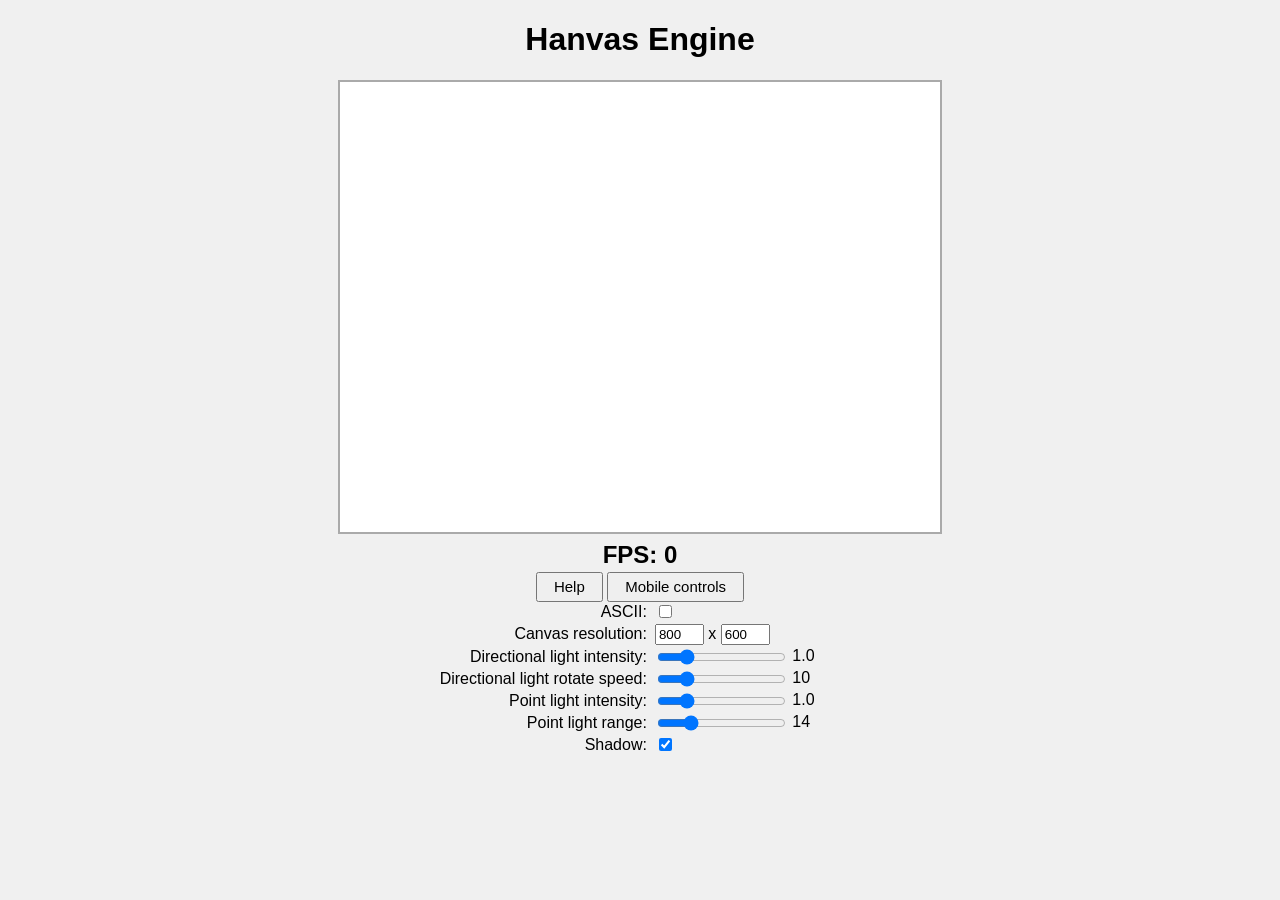
<file: index.html>
<!DOCTYPE html>
<html lang="en">

<head>
    <meta charset="UTF-8" />
    <link rel="stylesheet" href="./index.css">
    <meta name="viewport" content="width=device-width, initial-scale=1" />
    <title>Hanvas Engine</title>
</head>

<body>
    <h1>Hanvas Engine</h1>
    <div id="render">
        <canvas id="gameCanvas" width="600" height="450" style="border: 2px solid #aaa; background: #fff"></canvas>
        <p id="asciiParagraph"
            style="display:none; font-size: 2px; font-family: 'Courier New', Courier, monospace;letter-spacing: 1px; line-height: 2px; white-space: pre;">
        </p>
    </div>
    <div>
        <button id="mouseLookButton" style="display:none">Press here to look around (ASCII)</button>
    </div>
    <h2 id="fps">FPS: 0</h2>
    <div>
        <button id="helpButton"
            style="font-family: inherit;font-size: 15px;height: 30px;padding: 0 16px;margin-top: 0px">Help</button>
        <button id="mobileControlsButton"
            style="font-family: inherit;font-size: 15px;height: 30px;padding: 0 16px;margin-top: 0px">Mobile
            controls</button>
        <div id="mobileControls" style="display: none">
            <div class="row">
                <div>
                    <b>Move</b><br />
                    <div class="move-controls">
                        <button data-key=" ">Up</button>
                        <button data-key="w">W</button>
                        <button data-key="Shift">Down</button>

                        <button data-key="a">A</button>
                        <button data-key="s">S</button>
                        <button data-key="d">D</button>
                    </div>
                </div>

                <div>
                    <b>Look</b><br />
                    <div class="look-controls">
                        <span></span>
                        <button data-look="0,-1">&uarr;</button>
                        <span></span>

                        <button data-look="-1,0">&larr;</button>
                        <button data-look="0,1">&darr;</button>
                        <button data-look="1,0">&rarr;</button>
                    </div>
                </div>
            </div>
        </div>
    </div>
    <div id="controls">
        <div class="controlRow">
            <label class="controlLabel" for="useASCII">ASCII:</label>
            <span><input type="checkbox" id="useASCII" /></span>
        </div>
        <div class="controlRow" id="canvasResRow">
            <label class="controlLabel" for="canvasResWidth">Canvas resolution:</label>
            <span>
                <input id="canvasResWidth" value="600" size="4" />
                x
                <input id="canvasResHeight" value="450" size="4" />
            </span>
        </div>
        <div class="controlRow" id="asciiResRow" style="display: none">
            <label class="controlLabel" for="asciiResWidth">ASCII resolution:</label>
            <span>
                <input id="asciiResWidth" value="260" size="4" />
                x
                <input id="asciiResHeight" value="195" size="4" />
            </span>
        </div>
        <div class="controlRow">
            <label class="controlLabel" for="dirIntensity">Directional light intensity:</label>
            <span>
                <input type="range" id="dirIntensity" min="0" max="5" step="0.1" value="1" />
                <span id="dirIntensityText" class="slider-value">1.0</span>
            </span>
        </div>
        <div class="controlRow">
            <label class="controlLabel" for="dirRotateSpeed">Directional light rotate speed:</label>
            <span>
                <input type="range" id="dirRotateSpeed" min="0" max="50" step="0.1" value="10" />
                <span id="dirRotateSpeedText" class="slider-value">10</span>
            </span>
        </div>
        <div class="controlRow">
            <label class="controlLabel" for="pointIntensity">Point light intensity:</label>
            <span>
                <input type="range" id="pointIntensity" min="0" max="5" step="0.1" value="1" />
                <span id="pointIntensityText" class="slider-value">1.0</span>
            </span>
        </div>
        <div class="controlRow">
            <label class="controlLabel" for="pointRange">Point light range:</label>
            <span>
                <input type="range" id="pointRange" min="0" max="60" step="1" value="14" />
                <span id="pointRangeText" class="slider-value">14</span>
            </span>
        </div>
        <div class="controlRow">
            <label class="controlLabel" for="useShadow">Shadow:</label>
            <span><input type="checkbox" id="useShadow" checked="checked" /></span>
        </div>
    </div>

    <div id="helpPopup" style="display: none">
        <div class="helpPopupBar">
            <button id="helpCloseButton"
                style="font-family: inherit; font-size: 15px; height: 30px; padding: 0 16px">Close</button>
        </div>
        PC controls:
        <ul>
            <li>W, A, S, D to move</li>
            <li>Space, shift to fly up and down</li>
            <li>Mouse to look around</li>
        </ul>
        Touch controls:
        <ul>
            <li>Mobile controls to move and look around</li>
        </ul>
    </div>

    <script src="index.js" type="module"></script>
</body>

</html>
</file>
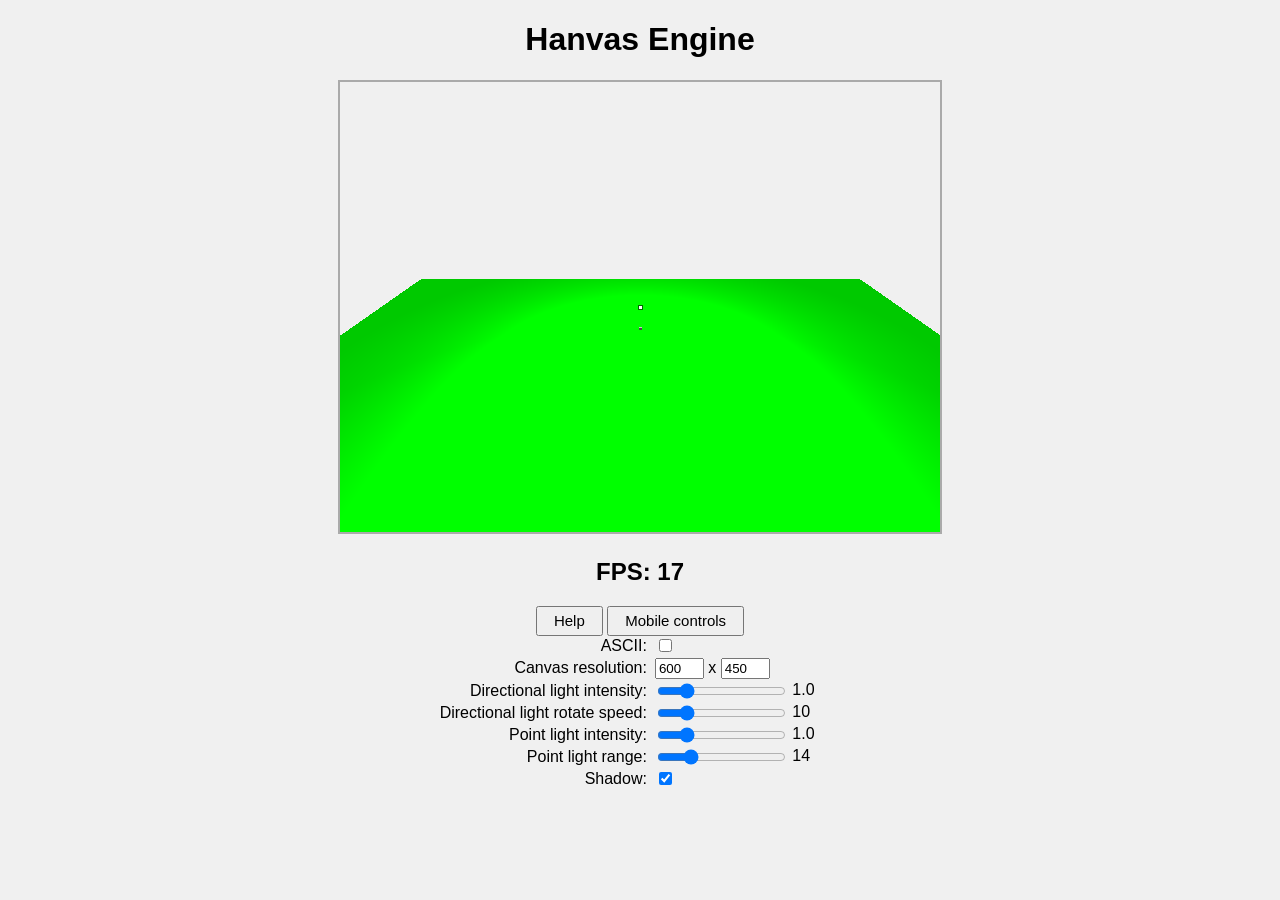
<file: OneFile.html>
<!DOCTYPE html>
<html lang="en">

<head>
	<meta charset="UTF-8" />
	<style>
		body {
			text-align: center;
			background: #f0f0f0;
			font-family: 'Bahnschrift', 'Arial Sans-Serif', sans-serif;
		}

		#gameCanvas {
			max-width: 100%;
			height: auto;
		}

		.slider-value {
			display: inline-block;
			min-width: 3em;
			text-align: left;
			font-variant-numeric: tabular-nums;
		}

		input[type="range"] {
			vertical-align: middle;
		}

		#controls {
			display: grid;
			grid-template-columns: max-content max-content;
			justify-content: center;
			justify-items: start;
			align-items: center;
			column-gap: 8px;
			row-gap: 2px;
		}

		#controls .controlRow {
			display: contents;
		}

		#controls .controlLabel {
			justify-self: end;
		}

		#helpPopup {
			position: fixed;
			top: 80px;
			left: 50%;
			transform: translate(-50%, 0);
			box-sizing: border-box;
			width: min(400px, calc(100vw - 24px));
			max-height: calc(100vh - 96px);
			max-height: calc(100dvh - 96px);
			overflow-y: auto;
			text-align: left;
			background: #fff;
			border: 1px solid #aaa;
			padding: 10px;
		}

		#helpPopup .helpPopupBar {
			position: sticky;
			top: -10px;
			margin: -10px -10px 0;
			padding: 10px 10px 4px;
			text-align: right;
			background: #fff;
		}

		@media (max-width: 480px),
		(max-height: 600px) {
			#helpPopup {
				top: 12px;
				max-height: calc(100vh - 24px);
				max-height: calc(100dvh - 24px);
			}
		}

		@media (max-width: 480px) {
			#controls {
				grid-template-columns: max-content;
				justify-items: center;
				row-gap: 0;
			}

			#controls .controlLabel {
				justify-self: center;
				margin-top: 4px;
			}
		}

		#mobileControls .row {
			display: flex;
			flex-wrap: wrap;
			justify-content: center;
			gap: 10px;
		}

		#mobileControls>div {
			margin-bottom: 8px;
		}

		#mobileControls .move-controls {
			display: grid;
			grid-template-columns: repeat(3, auto);
			gap: 2px;
		}

		#mobileControls .look-controls {
			display: grid;
			grid-template-columns: repeat(3, auto);
			gap: 2px;
		}

		#mobileControls button {
			width: 40px;
			height: 40px;
			margin: 0px;
			padding: 0px;
			font-family: inherit;
			font-size: 12px;
			touch-action: none;
			-webkit-user-select: none;
			user-select: none;
		}
	</style>
	<meta name="viewport" content="width=device-width, initial-scale=1" />
	<title>Hanvas Engine</title>
</head>

<body>
	<h1>Hanvas Engine</h1>
	<div id="render">
		<canvas id="gameCanvas" width="600" height="450" style="border: 2px solid #aaa; background: #fff"></canvas>
		<p id="asciiParagraph"
			style="display:none; font-size: 2px; font-family: 'Courier New', Courier, monospace;letter-spacing: 1px; line-height: 2px; white-space: pre;">
		</p>
	</div>
	<div>
		<button id="mouseLookButton" style="display:none">Press here to look around (ASCII)</button>
	</div>
	<h2 id="fps">FPS: 0</h2>
	<div>
		<button id="helpButton"
			style="font-family: inherit;font-size: 15px;height: 30px;padding: 0 16px;margin-top: 0px">Help</button>
		<button id="mobileControlsButton"
			style="font-family: inherit;font-size: 15px;height: 30px;padding: 0 16px;margin-top: 0px">Mobile
			controls</button>
		<div id="mobileControls" style="display: none">
			<div class="row">
				<div>
					<b>Move</b><br />
					<div class="move-controls">
						<button data-key=" ">Up</button>
						<button data-key="w">W</button>
						<button data-key="Shift">Down</button>

						<button data-key="a">A</button>
						<button data-key="s">S</button>
						<button data-key="d">D</button>
					</div>
				</div>

				<div>
					<b>Look</b><br />
					<div class="look-controls">
						<span></span>
						<button data-look="0,-1">&uarr;</button>
						<span></span>

						<button data-look="-1,0">&larr;</button>
						<button data-look="0,1">&darr;</button>
						<button data-look="1,0">&rarr;</button>
					</div>
				</div>
			</div>
		</div>
	</div>
	<div id="controls">
		<div class="controlRow">
			<label class="controlLabel" for="useASCII">ASCII:</label>
			<span><input type="checkbox" id="useASCII" /></span>
		</div>
		<div class="controlRow" id="canvasResRow">
			<label class="controlLabel" for="canvasResWidth">Canvas resolution:</label>
			<span>
				<input id="canvasResWidth" value="600" size="4" />
				x
				<input id="canvasResHeight" value="450" size="4" />
			</span>
		</div>
		<div class="controlRow" id="asciiResRow" style="display: none">
			<label class="controlLabel" for="asciiResWidth">ASCII resolution:</label>
			<span>
				<input id="asciiResWidth" value="260" size="4" />
				x
				<input id="asciiResHeight" value="195" size="4" />
			</span>
		</div>
		<div class="controlRow">
			<label class="controlLabel" for="dirIntensity">Directional light intensity:</label>
			<span>
				<input type="range" id="dirIntensity" min="0" max="5" step="0.1" value="1" />
				<span id="dirIntensityText" class="slider-value">1.0</span>
			</span>
		</div>
		<div class="controlRow">
			<label class="controlLabel" for="dirRotateSpeed">Directional light rotate speed:</label>
			<span>
				<input type="range" id="dirRotateSpeed" min="0" max="50" step="0.1" value="10" />
				<span id="dirRotateSpeedText" class="slider-value">10</span>
			</span>
		</div>
		<div class="controlRow">
			<label class="controlLabel" for="pointIntensity">Point light intensity:</label>
			<span>
				<input type="range" id="pointIntensity" min="0" max="5" step="0.1" value="1" />
				<span id="pointIntensityText" class="slider-value">1.0</span>
			</span>
		</div>
		<div class="controlRow">
			<label class="controlLabel" for="pointRange">Point light range:</label>
			<span>
				<input type="range" id="pointRange" min="0" max="60" step="1" value="14" />
				<span id="pointRangeText" class="slider-value">14</span>
			</span>
		</div>
		<div class="controlRow">
			<label class="controlLabel" for="useShadow">Shadow:</label>
			<span><input type="checkbox" id="useShadow" checked="checked" /></span>
		</div>
	</div>

	<div id="helpPopup" style="display: none">
		<div class="helpPopupBar">
			<button id="helpCloseButton"
				style="font-family: inherit; font-size: 15px; height: 30px; padding: 0 16px">Close</button>
		</div>
		PC controls:
		<ul>
			<li>W, A, S, D to move</li>
			<li>Space, shift to fly up and down</li>
			<li>Mouse to look around</li>
		</ul>
		Touch controls:
		<ul>
			<li>Mobile controls to move and look around</li>
		</ul>
	</div>

	<script>
		// ===== math.js =====
		class MathExtend {
			static edgeFunction(v0, v1, p) {
				return (v0.y - v1.y) * (p.x - v0.x) + (v1.x - v0.x) * (p.y - v0.y);
			}

			static hypotSquare(ax, ay, az, bx, by, bz) {
				const dx = ax - bx;
				const dy = ay - by;
				const dz = az - bz;
				return dx * dx + dy * dy + dz * dz;
			}
		}

		class Vector2 {
			constructor(u = 0, v = 0, w = 1) {
				this.u = u;
				this.v = v;
				this.w = w;
			}
			clone() {
				return new Vector2(this.u, this.v, this.w);
			}
			static div(vec, value) {
				return new Vector2(vec.u / value, vec.v / value, vec.w / value);
			}
			static lerp(vec1, vec2, t) {
				return new Vector2(vec1.u + (vec2.u - vec1.u) * t, vec1.v + (vec2.v - vec1.v) * t, vec1.w + (vec2.w - vec1.w) * t);
			}
		}

		class Vector3 {
			constructor(x = 0, y = 0, z = 0, w = 1) {
				this.x = x;
				this.y = y;
				this.z = z;
				this.w = w;
			}

			static zero;
			static one;
			static left;
			static right;
			static up;
			static down;
			static forward;
			static back;

			clone() {
				return new Vector3(this.x, this.y, this.z, this.w);
			}

			equal(vec) {
				return this.x == vec.x && this.y == vec.y && this.z == vec.z;
			}

			static add(vec1, vec2) {
				return new Vector3(vec1.x + vec2.x, vec1.y + vec2.y, vec1.z + vec2.z);
			}
			static sub(vec1, vec2) {
				return new Vector3(vec1.x - vec2.x, vec1.y - vec2.y, vec1.z - vec2.z);
			}
			static mul(vec, value) {
				return new Vector3(vec.x * value, vec.y * value, vec.z * value);
			}
			static div(vec, value) {
				return new Vector3(vec.x / value, vec.y / value, vec.z / value);
			}
			static scale(vec1, vec2) {
				return new Vector3(vec1.x * vec2.x, vec1.y * vec2.y, vec1.z * vec2.z);
			}
			static dot(v1, v2) {
				return v1.x * v2.x + v1.y * v2.y + v1.z * v2.z;
			}
			static cross(v1, v2) {
				let v = new Vector3(v1.y * v2.z - v1.z * v2.y, v1.z * v2.x - v1.x * v2.z, v1.x * v2.y - v1.y * v2.x);
				return v;
			}
			static lerp(v1, v2, t) {
				return new Vector3(v1.x + (v2.x - v1.x) * t, v1.y + (v2.y - v1.y) * t, v1.z + (v2.z - v1.z) * t, v1.w + (v2.w - v1.w) * t);
			}
			magnitude() {
				return Math.hypot(this.x, this.y, this.z);
			}
			normalize() {
				let length = this.magnitude();
				if (length === 0) return this;
				this.x /= length;
				this.y /= length;
				this.z /= length;
				return this;
			}

			mulMat4x4(m) {
				let x = this.x;
				let y = this.y;
				let z = this.z;
				let w = this.w;
				this.x = m.m[0][0] * x + m.m[0][1] * y + m.m[0][2] * z + m.m[0][3] * w;
				this.y = m.m[1][0] * x + m.m[1][1] * y + m.m[1][2] * z + m.m[1][3] * w;
				this.z = m.m[2][0] * x + m.m[2][1] * y + m.m[2][2] * z + m.m[2][3] * w;
				this.w = m.m[3][0] * x + m.m[3][1] * y + m.m[3][2] * z + m.m[3][3] * w;
			}

			projectVectorToPlane(planeNormal) {
				let dot = Vector3.dot(this, planeNormal);
				return Vector3.sub(this, Vector3.mul(planeNormal, dot));
			}

			static getAxisAndRadianBetween(vec1, vec2) {
				let dot = Vector3.dot(vec1, vec2);
				let almostOne = 0.9999;
				if (dot >= almostOne) return [Vector3.up, 0];
				if (dot <= -almostOne) return [Vector3.up, Math.PI];

				let axis = Vector3.cross(vec1, vec2);
				axis.normalize();

				let angle = -Math.acos(dot);

				return [axis, angle];
			}

			static getRadianBetweenWithAxis(vec1, vec2, axis) {
				let projectedV1 = vec1.projectVectorToPlane(axis);
				let projectedV2 = vec2.projectVectorToPlane(axis);
				projectedV1.normalize();
				projectedV2.normalize();

				let dot = Vector3.dot(projectedV1, projectedV2);
				dot = Math.min(Math.max(dot, -1), 1);
				let angle = Math.acos(dot);

				let cross = Vector3.cross(projectedV1, projectedV2);
				return Vector3.dot(cross, axis) > 0 ? -angle : angle;
			}
		}

		Vector3.zero = new Vector3(0, 0, 0);
		Vector3.one = new Vector3(1, 1, 1);
		Vector3.left = new Vector3(-1, 0, 0);
		Vector3.right = new Vector3(1, 0, 0);
		Vector3.up = new Vector3(0, 1, 0);
		Vector3.down = new Vector3(0, -1, 0);
		Vector3.forward = new Vector3(0, 0, 1);
		Vector3.back = new Vector3(0, 0, -1);

		class Mat4x4 {
			constructor() {
				this.m = [
					[0, 0, 0, 0],
					[0, 0, 0, 0],
					[0, 0, 0, 0],
					[0, 0, 0, 0],
				];
			}

			static Projection(fov, h, w, zNear, zFar) {
				let fovMultiplier = 1.0 / Math.tan(((fov * 0.5) / 180.0) * Math.PI);
				let matrix = new Mat4x4();
				matrix.m[0][0] = (h / w) * fovMultiplier;
				matrix.m[1][1] = fovMultiplier;
				matrix.m[2][2] = zFar / (zFar - zNear);
				matrix.m[2][3] = (-zNear * zFar) / (zFar - zNear);
				matrix.m[3][2] = 1.0;
				return matrix;
			}

			static Orthographic(size, zNear, zFar) {
				let matrix = new Mat4x4();
				matrix.m[0][0] = 2.0 / size;
				matrix.m[1][1] = 2.0 / size;
				matrix.m[2][2] = 1.0 / (zFar - zNear);
				matrix.m[2][3] = -zNear / (zFar - zNear);
				matrix.m[3][3] = 1.0;
				return matrix;
			}

			static View(r, u, f, t) {
				let matrix = new Mat4x4();
				matrix.m[0][0] = r.x;
				matrix.m[0][1] = r.y;
				matrix.m[0][2] = r.z;
				matrix.m[1][0] = u.x;
				matrix.m[1][1] = u.y;
				matrix.m[1][2] = u.z;
				matrix.m[2][0] = f.x;
				matrix.m[2][1] = f.y;
				matrix.m[2][2] = f.z;
				matrix.m[0][3] = -Vector3.dot(r, t);
				matrix.m[1][3] = -Vector3.dot(u, t);
				matrix.m[2][3] = -Vector3.dot(f, t);
				matrix.m[3][3] = 1;
				return matrix;
			}
			static ViewFromPosRot(pos, rotation) {
				let forward = rotation.rotateVector(Vector3.forward);
				let right = rotation.rotateVector(Vector3.right);
				let up = rotation.rotateVector(Vector3.up);
				return Mat4x4.View(right, up, forward, pos);
			}

			static Translation(x, y, z) {
				let matrix = new Mat4x4();
				matrix.m[0][0] = 1;
				matrix.m[1][1] = 1;
				matrix.m[2][2] = 1;
				matrix.m[3][3] = 1;
				matrix.m[0][3] = x;
				matrix.m[1][3] = y;
				matrix.m[2][3] = z;
				return matrix;
			}

			static Scale(x, y, z) {
				let matrix = new Mat4x4();
				matrix.m[0][0] = x;
				matrix.m[1][1] = y;
				matrix.m[2][2] = z;
				matrix.m[3][3] = 1;
				return matrix;
			}
		}

		class Quaternion {
			constructor(a = 1, b = 0, c = 0, d = 0) {
				this.a = a;
				this.b = b;
				this.c = c;
				this.d = d;
			}

			static dot(p, q) {
				return p.a * q.a + p.b * q.b + p.c * q.c + p.d * q.d;
			}

			static lerp(from, to, t) {
				let toA = to.a,
					toB = to.b,
					toC = to.c,
					toD = to.d;

				if (Quaternion.dot(from, to) < 0) {
					toA = -toA;
					toB = -toB;
					toC = -toC;
					toD = -toD;
				}

				t = Math.min(Math.max(t, 0), 1);

				return new Quaternion(from.a + (toA - from.a) * t, from.b + (toB - from.b) * t, from.c + (toC - from.c) * t, from.d + (toD - from.d) * t);
			}

			static buildQuaternionAxisAngle(axis, angle) {
				let radian = (angle / 180.0) * Math.PI;
				const half = radian / 2;
				const s = -Math.sin(half);
				return new Quaternion(Math.cos(half), axis.x * s, axis.y * s, axis.z * s);
			}

			static isClose(a, b, margin) {
				return 1 - Math.abs(Quaternion.dot(a, b)) < margin;
			}

			static buildQuaternionAxisRadian(axis, angle) {
				const half = angle / 2.0;
				const s = -Math.sin(half);
				return new Quaternion(Math.cos(half), axis.x * s, axis.y * s, axis.z * s);
			}

			static buildQuaternionEuler(eulerAngles) {
				const a = (eulerAngles.x / 180) * Math.PI * 0.5;
				const b = (eulerAngles.y / 180) * Math.PI * 0.5;
				const c = (eulerAngles.z / 180) * Math.PI * 0.5;

				const cosA = Math.cos(a);
				const sinA = Math.sin(a);
				const cosB = Math.cos(b);
				const sinB = Math.sin(b);
				const cosC = Math.cos(c);
				const sinC = Math.sin(c);

				return new Quaternion(
					cosC * cosB * cosA - sinC * sinB * sinA,
					-cosC * cosB * sinA - sinC * sinB * cosA,
					-cosC * sinB * cosA + sinC * cosB * sinA,
					-sinC * cosB * cosA - cosC * sinB * sinA,
				);
			}

			static multiply(p, q) {
				let a = p.a * q.a - p.b * q.b - p.c * q.c - p.d * q.d;
				let b = p.a * q.b + p.b * q.a + p.c * q.d - p.d * q.c;
				let c = p.a * q.c - p.b * q.d + p.c * q.a + p.d * q.b;
				let d = p.a * q.d + p.b * q.c - p.c * q.b + p.d * q.a;
				return new Quaternion(a, b, c, d);
			}

			conjugate() {
				return new Quaternion(this.a, -this.b, -this.c, -this.d);
			}

			rotateVector(v) {
				const qVec = new Quaternion(0, v.x, v.y, v.z);
				const res = Quaternion.multiply(Quaternion.multiply(this, qVec), this.conjugate());
				return new Vector3(res.b, res.c, res.d);
			}

			inverseRotateVector(v) {
				const qVec = new Quaternion(0, v.x, v.y, v.z);
				const res = Quaternion.multiply(Quaternion.multiply(this.conjugate(), qVec), this);
				return new Vector3(res.b, res.c, res.d);
			}

			static lookRotation(forward, up) {
				let [fixForwardAxis, fixForwardAngle] = Vector3.getAxisAndRadianBetween(Vector3.forward, forward);
				let firstRotation = Quaternion.buildQuaternionAxisRadian(fixForwardAxis, fixForwardAngle);

				let upAfterFirstRotation = firstRotation.rotateVector(Vector3.up).normalize();
				let correctUp = up.projectVectorToPlane(forward).normalize();

				if (Math.abs(Vector3.dot(upAfterFirstRotation, correctUp)) < 0.999999) {
					let fixUpAngle = Vector3.getRadianBetweenWithAxis(upAfterFirstRotation, correctUp, forward);
					let secondRotation = Quaternion.buildQuaternionAxisRadian(forward, fixUpAngle);
					return Quaternion.multiply(secondRotation, firstRotation);
				} else {
					return firstRotation;
				}
			}
		}

		class Plane {
			constructor(normal, P) {
				this.normal = normal.normalize();
				this.P = P;
				this.D = Vector3.dot(this.normal, this.P);
			}

			isPointInFrontOfPlane(p) {
				return Vector3.dot(p, this.normal) >= this.D;
			}

			intersectWithLine(A, B) {
				let An = Vector3.dot(A, this.normal);
				let Bn = Vector3.dot(B, this.normal);
				let vectorAB = Vector3.sub(B, A);
				let t = (this.D - An) / (Bn - An);
				let vectorAM = Vector3.mul(vectorAB, t);
				return [t, Vector3.add(A, vectorAM)];
			}

			distanceToPoint(p) {
				return Vector3.dot(p, this.normal) - this.D;
			}

			isIntersectingWithTris(tris) {
				for (let tri of tris) {
					if (tri.isIntersectingPlane(this)) return true;
				}
				return false;
			}

			clipWithTris(tris) {
				let clippedTris = [];
				for (let tri of tris) {
					clippedTris.push(...tri.clipAgainstPlane(this));
				}
				return clippedTris;
			}
		}

		class BoundingBox {
			constructor(minX, maxX, minY, maxY) {
				this.minX = minX;
				this.maxX = maxX;
				this.minY = minY;
				this.maxY = maxY;
			}

			isValid() {
				return this.minX <= this.maxX && this.minY <= this.maxY;
			}

			static union(bbox1, bbox2) {
				return new BoundingBox(
					Math.min(bbox1.minX, bbox2.minX),
					Math.max(bbox1.maxX, bbox2.maxX),
					Math.min(bbox1.minY, bbox2.minY),
					Math.max(bbox1.maxY, bbox2.maxY),
				);
			}

			static intersect(bbox1, bbox2) {
				return new BoundingBox(
					Math.max(bbox1.minX, bbox2.minX),
					Math.min(bbox1.maxX, bbox2.maxX),
					Math.max(bbox1.minY, bbox2.minY),
					Math.min(bbox1.maxY, bbox2.maxY),
				);
			}

			static isOverlap(bbox1, bbox2) {
				return (
					((bbox1.minX < bbox2.maxX && bbox1.maxX > bbox2.minX) || (bbox2.minX < bbox1.maxX && bbox2.maxX > bbox1.minX)) &&
					((bbox1.minY < bbox2.maxY && bbox1.maxY > bbox2.minY) || (bbox2.minY < bbox1.maxY && bbox2.maxY > bbox1.minY))
				);
			}
		}

		class MathTriangle {
			constructor(vertices = []) {
				if (vertices.length == 0) {
					this.vertices = [];
					for (let i = 0; i < 3; i++) {
						this.vertices.push(new Vector3(0, 0, 0));
					}
				} else {
					this.vertices = vertices;
				}

				this.signedDoubleArea = 0;
			}

			clone() {
				let tri = new MathTriangle();
				for (let i = 0; i < this.vertices.length; i++) {
					tri.vertices[i] = this.vertices[i].clone();
				}
				return tri;
			}

			mulMat4x4(m) {
				for (let v of this.vertices) {
					v.mulMat4x4(m);
				}
			}

			rotate(q) {
				for (let i = 0; i < this.vertices.length; i++) {
					this.vertices[i] = q.rotateVector(this.vertices[i]);
				}
			}

			getCenter() {
				let x = (this.vertices[0].x + this.vertices[1].x + this.vertices[2].x) / 3.0;
				let y = (this.vertices[0].y + this.vertices[1].y + this.vertices[2].y) / 3.0;
				let z = (this.vertices[0].z + this.vertices[1].z + this.vertices[2].z) / 3.0;
				return new Vector3(x, y, z);
			}

			getNormal() {
				let v1 = Vector3.sub(this.vertices[0], this.vertices[1]);
				let v2 = Vector3.sub(this.vertices[1], this.vertices[2]);
				let normal = Vector3.cross(v1, v2);
				normal.normalize();
				return normal;
			}

			perspectiveDivide() {
				for (let i = 0; i < this.vertices.length; i++) {
					let z = this.vertices[i].w;
					this.vertices[i] = Vector3.div(this.vertices[i], z);
				}
			}

			isIntersectingPlane(plane) {
				for (let i = 0; i < this.vertices.length; i++) {
					let next = (i + 1) % this.vertices.length;
					let t = plane.intersectWithLine(this.vertices[i], this.vertices[next])[0];
					if (t >= 0 && t <= 1) return true;
				}

				return false;
			}

			clipAgainstPlane(plane) {
				let outTris = [];

				let frontPoints = [];
				let behindPoints = [];

				for (let i = 0; i < this.vertices.length; i++) {
					if (plane.isPointInFrontOfPlane(this.vertices[i])) {
						frontPoints.push(i);
					} else {
						behindPoints.push(i);
					}
				}

				if (frontPoints.length == 3) {
					outTris.push(this.clone());
				} else if (frontPoints.length == 1 && behindPoints.length == 2) {
					if (behindPoints[0] == 0 && behindPoints[1] == 2) {
						behindPoints[0] = 2;
						behindPoints[1] = 0;
					}

					let f = this.vertices[frontPoints[0]];
					let b0 = this.vertices[behindPoints[0]];
					let b1 = this.vertices[behindPoints[1]];

					let [, intersection1] = plane.intersectWithLine(f, b0);
					let [, intersection2] = plane.intersectWithLine(f, b1);

					outTris.push(new MathTriangle([f, intersection1, intersection2]));
				} else if (frontPoints.length == 2 && behindPoints.length == 1) {
					if (frontPoints[0] == 0 && frontPoints[1] == 2) {
						frontPoints[0] = 2;
						frontPoints[1] = 0;
					}

					let f0 = this.vertices[frontPoints[0]];
					let f1 = this.vertices[frontPoints[1]];
					let b = this.vertices[behindPoints[0]];

					let [, intersection1] = plane.intersectWithLine(f0, b);
					let [, intersection2] = plane.intersectWithLine(f1, b);

					outTris.push(new MathTriangle([f0, f1, intersection1]));
					outTris.push(new MathTriangle([f1.clone(), intersection2, intersection1.clone()]));
				}

				return outTris;
			}

			boundingBox(maxWidth, maxHeight) {
				let minX = Math.min(this.vertices[0].x, this.vertices[1].x, this.vertices[2].x);
				let maxX = Math.max(this.vertices[0].x, this.vertices[1].x, this.vertices[2].x);
				let minY = Math.min(this.vertices[0].y, this.vertices[1].y, this.vertices[2].y);
				let maxY = Math.max(this.vertices[0].y, this.vertices[1].y, this.vertices[2].y);

				minX = Math.max(0, Math.trunc(minX));
				maxX = Math.min(maxWidth - 1, Math.trunc(maxX));
				minY = Math.max(0, Math.trunc(minY));
				maxY = Math.min(maxHeight - 1, Math.trunc(maxY));

				return new BoundingBox(minX, maxX, minY, maxY);
			}

			calculateSignedDoubleArea() {
				this.signedDoubleArea = MathExtend.edgeFunction(this.vertices[0], this.vertices[1], this.vertices[2]);
			}
		}

		// ===== graphics.js =====
		class Color {
			constructor(r, g, b) {
				this.r = r;
				this.g = g;
				this.b = b;
			}

			updateColor(r, g, b) {
				this.r = r;
				this.g = g;
				this.b = b;
			}

			grayScale01() {
				return (this.r + this.g + this.b) / 3.0 / 255.0;
			}
		}

		class Texture {
			constructor(url = "") {
				this.pixels = null;
				this.width = 0;
				this.height = 0;
				if (url) this.load(url);
			}

			async load(url) {
				const img = new Image();
				img.crossOrigin = "anonymous";
				img.src = url;
				const loaded = new Promise((resolve) => {
					img.onload = () => {
						resolve();
					};
				});
				await loaded;
				const tempCanvas = document.createElement("canvas");
				tempCanvas.width = img.width;
				tempCanvas.height = img.height;
				const tempCtx = (tempCanvas.getContext("2d"));
				tempCtx.drawImage(img, 0, 0);
				this.pixels = tempCtx.getImageData(0, 0, img.width, img.height).data;
				this.width = img.width;
				this.height = img.height;
			}
		}

		// ===== engine.js =====
		let maxActiveLights = 16;
		let ambientLight = 0.2;
		let shadowMapSize = 768;
		let shadowBias = 0.0015;
		let shadowMapDistance = 16;

		class Transform {
			constructor(localPosition = Vector3.zero.clone(), localEulerAngles = Vector3.zero.clone(), localScale = Vector3.one.clone(), name = "Transform") {
				this.localPosition = localPosition;
				this.localRotation = Quaternion.buildQuaternionEuler(localEulerAngles);
				this.localScale = localScale;
				this.name = name;

				this._parent = null;
				this._children = [];
				this.gameObject = null;
			}

			// ---------------------------------------------------------------- hierarchy

			get parent() {
				return this._parent;
			}

			set parent(parent) {
				this.setParent(parent);
			}

			get children() {
				return this._children;
			}

			get childCount() {
				return this._children.length;
			}

			get root() {
				let current = this;
				while (current._parent != null) {
					current = current._parent;
				}
				return current;
			}

			setParent(parent, worldPositionStays = true) {
				if (parent === this._parent) return;
				if (parent != null && parent.isDescendantOf(this)) {
					console.warn("Cannot parent " + this.name + " to " + parent.name + ": that would make a cycle");
					return;
				}

				let worldPosition = this.position;
				let worldRotation = this.rotation;
				let worldScale = this.lossyScale;

				// detach old parent
				if (this._parent != null) {
					let index = this._parent._children.indexOf(this);
					if (index >= 0) this._parent._children.splice(index, 1);
				}

				this._parent = parent;
				if (parent != null) parent._children.push(this);

				if (worldPositionStays) {
					this.position = worldPosition;
					this.rotation = worldRotation;
					let parentScale = parent != null ? parent.lossyScale : Vector3.one;
					this.localScale = new Vector3(worldScale.x / parentScale.x, worldScale.y / parentScale.y, worldScale.z / parentScale.z);
				}
			}

			isDescendantOf(parent) {
				let current = this;
				while (current != null) {
					if (current === parent) return true;
					current = current._parent;
				}
				return false;
			}

			getChild(index) {
				return this._children[index];
			}

			detachChildren() {
				for (let child of this._children.slice()) {
					child.setParent(this._parent);
				}
			}

			// ------------------------------------------------------------- world space

			get position() {
				if (this._parent == null) return this.localPosition;
				return this._parent.transformPoint(this.localPosition);
			}

			set position(worldPosition) {
				this.localPosition = this._parent == null ? worldPosition : this._parent.inverseTransformPoint(worldPosition);
			}

			get rotation() {
				if (this._parent == null) return this.localRotation;
				return Quaternion.multiply(this._parent.rotation, this.localRotation);
			}

			set rotation(worldRotation) {
				this.localRotation = this._parent == null ? worldRotation : Quaternion.multiply(this._parent.rotation.conjugate(), worldRotation);
			}

			get lossyScale() {
				if (this._parent == null) return this.localScale;
				return Vector3.scale(this._parent.lossyScale, this.localScale);
			}

			// ------------------------------------------------------------------ basics

			clone() {
				let t = new Transform(this.localPosition.clone(), Vector3.zero, this.localScale.clone(), this.name);
				t.localRotation = new Quaternion(this.localRotation.a, this.localRotation.b, this.localRotation.c, this.localRotation.d);
				return t;
			}

			getForward() {
				return this.rotation.rotateVector(Vector3.forward).normalize();
			}

			getRight() {
				return this.rotation.rotateVector(Vector3.right).normalize();
			}

			getUp() {
				return this.rotation.rotateVector(Vector3.up).normalize();
			}

			translate(offset) {
				this.position = Vector3.add(this.position, offset);
			}

			translateLocal(offset) {
				this.position = Vector3.add(this.position, this.rotation.rotateVector(offset));
			}

			rotate(eulerX, eulerY, eulerZ) {
				let q = Quaternion.buildQuaternionEuler(new Vector3(eulerX, eulerY, eulerZ));
				this.rotation = Quaternion.multiply(q, this.rotation);
			}

			rotateAround(axis, angle) {
				this.rotation = Quaternion.multiply(Quaternion.buildQuaternionAxisAngle(axis, angle), this.rotation);
			}

			setEulerAngles(eulerAngles) {
				this.rotation = Quaternion.buildQuaternionEuler(eulerAngles);
			}

			setLocalEulerAngles(eulerAngles) {
				this.localRotation = Quaternion.buildQuaternionEuler(eulerAngles);
			}

			lookRotation(forward, up = Vector3.up) {
				this.rotation = Quaternion.lookRotation(forward, up);
			}

			lookAt(target, up = Vector3.up) {
				this.lookRotation(Vector3.sub(target, this.position).normalize(), up);
			}

			// ---------------------------------------------------------------- matrices

			getScaleMatrix() {
				let scale = this.lossyScale;
				return Mat4x4.Scale(scale.x, scale.y, scale.z);
			}

			getTranslationMatrix() {
				let position = this.position;
				return Mat4x4.Translation(position.x, position.y, position.z);
			}

			getViewMatrix() {
				return Mat4x4.ViewFromPosRot(this.position, this.rotation);
			}

			// ------------------------------------------------------- space conversions

			inverseTransformPoint(point) {
				let local = this.rotation.inverseRotateVector(Vector3.sub(point, this.position));
				let scale = this.lossyScale;
				return new Vector3(local.x / scale.x, local.y / scale.y, local.z / scale.z);
			}

			transformPoint(point) {
				return Vector3.add(this.position, this.rotation.rotateVector(Vector3.scale(point, this.lossyScale)));
			}

			transformDirection(direction) {
				return this.rotation.rotateVector(direction);
			}

			inverseTransformDirection(direction) {
				return this.rotation.inverseRotateVector(direction);
			}
		}

		class Camera {
			static maxPitch = 89.9;
			constructor(pos, euler, speed, sensitivity) {
				this.transform = new Transform(pos, euler);
				this.speed = speed;
				this.sensitivity = sensitivity;
			}

			getFrustumCenter(zNear, zFar) {
				let forward = this.transform.getForward();

				let near = Vector3.add(this.transform.position, Vector3.mul(forward, zNear));
				let far = Vector3.add(this.transform.position, Vector3.mul(forward, zFar));
				return Vector3.div(Vector3.add(near, far), 2);
			}

			updateRotation(mouseMovementX, mouseMovementY) {
				let afterYawRotation = Quaternion.multiply(Quaternion.buildQuaternionAxisAngle(Vector3.up, -mouseMovementX * this.sensitivity), this.transform.rotation);

				let additionalPitchAngle = -mouseMovementY * this.sensitivity;
				let forwardY = Math.max(-1, Math.min(1, afterYawRotation.rotateVector(Vector3.forward).y));
				let currentPitch = Math.asin(forwardY) * (180 / Math.PI);
				additionalPitchAngle = Math.max(-Camera.maxPitch - currentPitch, Math.min(Camera.maxPitch - currentPitch, additionalPitchAngle));

				let right = afterYawRotation.rotateVector(Vector3.right);
				this.transform.rotation = Quaternion.multiply(Quaternion.buildQuaternionAxisAngle(right, additionalPitchAngle), afterYawRotation);
			}

			updateMovement(dt, keyStates) {
				let forward = this.transform.getForward();
				let right = this.transform.getRight();
				let step = dt * this.speed;

				if (keyStates["w"]) {
					this.transform.translate(Vector3.mul(forward, step));
				}
				if (keyStates["s"]) {
					this.transform.translate(Vector3.mul(forward, -step));
				}
				if (keyStates["a"]) {
					this.transform.translate(Vector3.mul(right, -step));
				}
				if (keyStates["d"]) {
					this.transform.translate(Vector3.mul(right, step));
				}
				if (keyStates["Shift"]) {
					this.transform.translate(Vector3.mul(Vector3.down, step));
				}
				if (keyStates[" "]) {
					this.transform.translate(Vector3.mul(Vector3.up, step));
				}
			}

			getViewMatrix() {
				return this.transform.getViewMatrix();
			}
		}

		class GameObject {
			static incrementingID = 0;

			constructor(pos, eulerAngles, scale, color, mesh, texture = null, name = "") {
				this.id = GameObject.incrementingID++;
				this.name = name || `GameObject ${this.id}`;
				this.transform = new Transform(pos, eulerAngles, scale, this.name);
				this.transform.gameObject = this;
				this.color = color;
				this.mesh = mesh;
				this.texture = texture;
			}

			getTransformedTriangles() {
				let transformedTris = [];
				let scaleMat = this.transform.getScaleMatrix();
				let rotation = this.transform.rotation;
				let translationMat = this.transform.getTranslationMatrix();
				for (let tri of this.mesh.tris) {
					let transformedTri = tri.clone();
					transformedTri.mulMat4x4(scaleMat);
					transformedTri.rotate(rotation);
					transformedTri.mulMat4x4(translationMat);
					transformedTri.updateWorldVertices();
					transformedTri.color = this.color;
					transformedTri.texture = this.texture;
					transformedTris.push(transformedTri);
				}
				return transformedTris;
			}

			getTransformedTrianglesWithChildren() {
				let transformedTris = this.getTransformedTriangles();
				for (let child of this.transform.children) {
					if (child.gameObject != null) {
						transformedTris.push(...child.gameObject.getTransformedTrianglesWithChildren());
					}
				}
				return transformedTris;
			}
		}

		class DirectionalLight {
			constructor(dir, intensity) {
				this.dir = dir.normalize();
				this.intensity = intensity;
				this.viewMatrix = new Mat4x4();
				this.projectionMatrix = new Mat4x4();
				this.shadowTri = new MathTriangle();
				this.shadowMap = [];
				for (let i = 0; i < shadowMapSize; i++) {
					let row = [];
					for (let j = 0; j < shadowMapSize; j++) {
						row.push(Infinity);
					}
					this.shadowMap.push(row);
				}
			}

			buildViewAndProjectionMatrix() {
				let up = Math.abs(Vector3.dot(this.dir, Vector3.up)) < 0.99 ? Vector3.up : Vector3.forward;
				let right = Vector3.cross(up, this.dir).normalize();
				up = Vector3.cross(this.dir, right).normalize();
				//let frustumCenter = camera.getFrustumCenter(znear, shadowMapDistance);
				let frustumCenter = Vector3.zero;
				let lightPos = Vector3.sub(frustumCenter, Vector3.mul(this.dir, shadowMapDistance));
				this.viewMatrix = Mat4x4.View(right, up, this.dir, lightPos);
				this.projectionMatrix = Mat4x4.Orthographic(shadowMapDistance, 0.1, shadowMapDistance);
			}

			buildShadowMap(tris) {
				for (let i = 0; i < shadowMapSize; i++) {
					for (let j = 0; j < shadowMapSize; j++) {
						this.shadowMap[i][j] = Infinity;
					}
				}

				const shadowTri = this.shadowTri;

				for (let tri of tris) {
					if (Vector3.dot(tri.getWorldNormal(), this.dir) >= 0) continue;

					for (let i = 0; i < 3; i++) {
						const sourceVertex = tri.vertices[i];
						const shadowVertex = shadowTri.vertices[i];
						shadowVertex.x = sourceVertex.x;
						shadowVertex.y = sourceVertex.y;
						shadowVertex.z = sourceVertex.z;
						shadowVertex.w = sourceVertex.w;
					}

					shadowTri.mulMat4x4(this.viewMatrix);
					shadowTri.mulMat4x4(this.projectionMatrix);
					shadowTri.perspectiveDivide();

					for (let i = 0; i < shadowTri.vertices.length; i++) {
						shadowTri.vertices[i].x = ((shadowTri.vertices[i].x + 1) * shadowMapSize) / 2;
						shadowTri.vertices[i].y = ((-shadowTri.vertices[i].y + 1) * shadowMapSize) / 2;
					}

					const bbox = shadowTri.boundingBox(shadowMapSize, shadowMapSize);

					shadowTri.calculateSignedDoubleArea();

					const vertex0 = shadowTri.vertices[0],
						vertex1 = shadowTri.vertices[1],
						vertex2 = shadowTri.vertices[2];
					const vertex0X = vertex0.x,
						vertex0Y = vertex0.y,
						vertex0Z = vertex0.z;
					const vertex1X = vertex1.x,
						vertex1Y = vertex1.y,
						vertex1Z = vertex1.z;
					const vertex2X = vertex2.x,
						vertex2Y = vertex2.y,
						vertex2Z = vertex2.z;

					const minX = bbox.minX,
						maxX = bbox.maxX,
						minY = bbox.minY,
						maxY = bbox.maxY;

					const signedDoubleArea = shadowTri.signedDoubleArea;

					const edgeSlopeX01 = vertex0Y - vertex1Y;
					const edgeSlopeX12 = vertex1Y - vertex2Y;
					const edgeSlopeX20 = vertex2Y - vertex0Y;
					const edgeSlopeY01 = vertex1X - vertex0X;
					const edgeSlopeY12 = vertex2X - vertex1X;
					const edgeSlopeY20 = vertex0X - vertex2X;

					const shadowMap = this.shadowMap;

					let edgeFunctionRow01 = edgeSlopeX01 * (minX - vertex0X) + edgeSlopeY01 * (minY - vertex0Y);
					let edgeFunctionRow12 = edgeSlopeX12 * (minX - vertex1X) + edgeSlopeY12 * (minY - vertex1Y);
					let edgeFunctionRow20 = edgeSlopeX20 * (minX - vertex2X) + edgeSlopeY20 * (minY - vertex2Y);

					for (let y = minY; y <= maxY; y++) {
						const shadowMapRow = shadowMap[y];

						let edgeFunction01 = edgeFunctionRow01;
						let edgeFunction12 = edgeFunctionRow12;
						let edgeFunction20 = edgeFunctionRow20;
						for (let x = minX; x <= maxX; x++) {
							if (edgeFunction01 > 0 && edgeFunction12 > 0 && edgeFunction20 > 0) {
								const z = (edgeFunction12 * vertex0Z + edgeFunction20 * vertex1Z + edgeFunction01 * vertex2Z) / signedDoubleArea;
								if (z < shadowMapRow[x]) {
									shadowMapRow[x] = z;
								}
							}
							edgeFunction01 += edgeSlopeX01;
							edgeFunction12 += edgeSlopeX12;
							edgeFunction20 += edgeSlopeX20;
						}
						edgeFunctionRow01 += edgeSlopeY01;
						edgeFunctionRow12 += edgeSlopeY12;
						edgeFunctionRow20 += edgeSlopeY20;
					}
				}
			}

			isInShadow(pixelWorldPosX, pixelWorldPosY, pixelWorldPosZ, triWorldNormalX, triWorldNormalY, triWorldNormalZ) {
				let dotProduct = triWorldNormalX * this.dir.x + triWorldNormalY * this.dir.y + triWorldNormalZ * this.dir.z;
				if (dotProduct >= 0) return false;

				let texelSize = shadowMapDistance / shadowMapSize;
				let normalOffset = texelSize * (1 - Math.abs(dotProduct));

				let lightSpacePos = new Vector3(
					pixelWorldPosX + triWorldNormalX * normalOffset,
					pixelWorldPosY + triWorldNormalY * normalOffset,
					pixelWorldPosZ + triWorldNormalZ * normalOffset,
				);

				lightSpacePos.mulMat4x4(this.viewMatrix);
				lightSpacePos.mulMat4x4(this.projectionMatrix);

				lightSpacePos.x /= lightSpacePos.w;
				lightSpacePos.y /= lightSpacePos.w;
				lightSpacePos.z /= lightSpacePos.w;

				const x = Math.floor(((lightSpacePos.x + 1) * shadowMapSize) / 2);
				const y = Math.floor(((-lightSpacePos.y + 1) * shadowMapSize) / 2);

				if (x < 0 || x >= shadowMapSize || y < 0 || y >= shadowMapSize) return false;

				return lightSpacePos.z > this.shadowMap[y][x] + shadowBias;
			}
		}

		class Rasterizer {
			constructor(canvasWidth, canvasHeight, ctx, asciiParagraph) {
				this.ctx = ctx;
				this.asciiParagraph = asciiParagraph;

				this.canvasWidth = canvasWidth;
				this.canvasHeight = canvasHeight;

				this.imageData = this.ctx.createImageData(this.canvasWidth, this.canvasHeight);
				this.screenBuffer = this.imageData.data;
				this.screenBuffer32 = new Uint32Array(this.imageData.data.buffer);
				this.depthBuffer = new Float64Array(this.canvasWidth * this.canvasHeight);

				this.clearScreen();

				this.screenCenterX = Math.floor(this.canvasWidth / 2);
				this.screenCenterY = Math.floor(this.canvasHeight / 2);
			}

			updateResolution(canvasWidth, canvasHeight) {
				this.canvasWidth = canvasWidth;
				this.canvasHeight = canvasHeight;

				this.imageData = this.ctx.createImageData(this.canvasWidth, this.canvasHeight);
				this.screenBuffer = this.imageData.data;
				this.screenBuffer32 = new Uint32Array(this.imageData.data.buffer);
				this.depthBuffer = new Float64Array(this.canvasWidth * this.canvasHeight);

				this.clearScreen();

				this.screenCenterX = Math.floor(this.canvasWidth / 2);
				this.screenCenterY = Math.floor(this.canvasHeight / 2);
			}

			clearScreen() {
				this.screenBuffer32.fill(0xfff0f0f0);
				this.depthBuffer.fill(Infinity);
			}

			rasterizeClipSpaceTriangles(tris, dirLight, pointLightIntensity, pointLights, pointLightRange, useShadow) {
				const screenBuffer = this.screenBuffer;
				const depthBuffer = this.depthBuffer;
				const canvasWidth = this.canvasWidth;
				const canvasHeight = this.canvasHeight;
				const activeLights = new Array(maxActiveLights);

				for (let tri of tris) {
					let vertices = tri.vertices;
					for (let i = 0; i < vertices.length; i++) {
						vertices[i] = new Vector3(
							vertices[i].x * (canvasWidth / 2) + canvasWidth / 2,
							-vertices[i].y * (canvasHeight / 2) + canvasHeight / 2,
							vertices[i].z,
						);
					}

					tri.calculateSignedDoubleArea();
					const signedDoubleArea = tri.signedDoubleArea;

					const triWorldNormal = tri.getWorldNormal();
					const worldNormalX = triWorldNormal.x,
						worldNormalY = triWorldNormal.y,
						worldNormalZ = triWorldNormal.z;

					const dirLightDiffuse = (1 - (Vector3.dot(triWorldNormal, dirLight.dir) + 1) / 2) * dirLight.intensity;

					const bbox = tri.boundingBox(canvasWidth, canvasHeight);

					let edgeFunctionRow01 = MathExtend.edgeFunction(tri.vertices[0], tri.vertices[1], new Vector3(bbox.minX, bbox.minY, 0));
					let edgeFunctionRow12 = MathExtend.edgeFunction(tri.vertices[1], tri.vertices[2], new Vector3(bbox.minX, bbox.minY, 0));
					let edgeFunctionRow20 = MathExtend.edgeFunction(tri.vertices[2], tri.vertices[0], new Vector3(bbox.minX, bbox.minY, 0));

					const vertex0 = tri.vertices[0],
						vertex1 = tri.vertices[1],
						vertex2 = tri.vertices[2];
					const vertex0Z = vertex0.z,
						vertex1Z = vertex1.z,
						vertex2Z = vertex2.z;

					const edgeSlopeX01 = vertex0.y - vertex1.y;
					const edgeSlopeX12 = vertex1.y - vertex2.y;
					const edgeSlopeX20 = vertex2.y - vertex0.y;
					const edgeSlopeY01 = vertex1.x - vertex0.x;
					const edgeSlopeY12 = vertex2.x - vertex1.x;
					const edgeSlopeY20 = vertex0.x - vertex2.x;

					const uv0 = tri.uv[0],
						uv1 = tri.uv[1],
						uv2 = tri.uv[2];
					const uv0U = uv0.u,
						uv1U = uv1.u,
						uv2U = uv2.u;
					const uv0V = uv0.v,
						uv1V = uv1.v,
						uv2V = uv2.v;
					const uv0W = uv0.w,
						uv1W = uv1.w,
						uv2W = uv2.w;

					const world0 = tri.worldVertices[0],
						world1 = tri.worldVertices[1],
						world2 = tri.worldVertices[2];
					const perspectiveWorld0X = world0.x * uv0W,
						perspectiveWorld0Y = world0.y * uv0W,
						perspectiveWorld0Z = world0.z * uv0W;
					const perspectiveWorld1X = world1.x * uv1W,
						perspectiveWorld1Y = world1.y * uv1W,
						perspectiveWorld1Z = world1.z * uv1W;
					const perspectiveWorld2X = world2.x * uv2W,
						perspectiveWorld2Y = world2.y * uv2W,
						perspectiveWorld2Z = world2.z * uv2W;

					const pointLightRangeSquare = pointLightRange * pointLightRange;
					const activeLightCount = pointLightIntensity > 0 ? tri.getPointLightsThatCanAffectTri(pointLightRange, pointLights, activeLights) : 0;

					const triColor = tri.color;
					const texture = tri.texture;
					const texturePixels = texture ? texture.pixels : null;
					const textureWidth = texture ? texture.width : 0,
						textureHeight = texture ? texture.height : 0;

					for (let y = bbox.minY; y <= bbox.maxY; y++) {
						let edgeFunction01 = edgeFunctionRow01;
						let edgeFunction12 = edgeFunctionRow12;
						let edgeFunction20 = edgeFunctionRow20;
						let pixelIndex = y * canvasWidth + bbox.minX;
						for (let x = bbox.minX; x <= bbox.maxX; x++) {
							if (edgeFunction01 > 0 && edgeFunction12 > 0 && edgeFunction20 > 0) {
								const baryCoord0 = edgeFunction12 / signedDoubleArea;
								const baryCoord1 = edgeFunction20 / signedDoubleArea;
								const baryCoord2 = edgeFunction01 / signedDoubleArea;
								const z = vertex0Z * baryCoord0 + vertex1Z * baryCoord1 + vertex2Z * baryCoord2;

								if (z < depthBuffer[pixelIndex]) {
									depthBuffer[pixelIndex] = z;

									const pixelInvZ = uv0W * baryCoord0 + uv1W * baryCoord1 + uv2W * baryCoord2;

									const pixelWorldX =
										(perspectiveWorld0X * baryCoord0 + perspectiveWorld1X * baryCoord1 + perspectiveWorld2X * baryCoord2) / pixelInvZ;
									const pixelWorldY =
										(perspectiveWorld0Y * baryCoord0 + perspectiveWorld1Y * baryCoord1 + perspectiveWorld2Y * baryCoord2) / pixelInvZ;
									const pixelWorldZ =
										(perspectiveWorld0Z * baryCoord0 + perspectiveWorld1Z * baryCoord1 + perspectiveWorld2Z * baryCoord2) / pixelInvZ;

									let shadowFactor = 1.0;
									if (useShadow && dirLight.isInShadow(pixelWorldX, pixelWorldY, pixelWorldZ, worldNormalX, worldNormalY, worldNormalZ)) {
										shadowFactor = 0.5;
									}

									let totalPointLightDiffuse = 0;
									for (let i = 0; i < activeLightCount; i++) {
										const lightPos = activeLights[i];
										const pointLightVecX = lightPos.x - pixelWorldX;
										const pointLightVecY = lightPos.y - pixelWorldY;
										const pointLightVecZ = lightPos.z - pixelWorldZ;
										const distanceFromPixelToPointLight2 =
											pointLightVecX * pointLightVecX + pointLightVecY * pointLightVecY + pointLightVecZ * pointLightVecZ;
										if (distanceFromPixelToPointLight2 >= pointLightRangeSquare) continue;

										const distance = Math.sqrt(distanceFromPixelToPointLight2);
										const dot = (worldNormalX * pointLightVecX + worldNormalY * pointLightVecY + worldNormalZ * pointLightVecZ) / distance;
										const currentPointLightDiffuse = (1 + dot) / 2;
										const pointLightDistanceRatio = distanceFromPixelToPointLight2 / pointLightRangeSquare;
										const inverseSquareDistance = 1 / (1 + 0.02 * distanceFromPixelToPointLight2);
										const attenuation = (1 - pointLightDistanceRatio) * inverseSquareDistance;
										totalPointLightDiffuse += currentPointLightDiffuse * attenuation;
									}
									totalPointLightDiffuse *= pointLightIntensity;

									const lightIntensity = Math.max(ambientLight, dirLightDiffuse * shadowFactor + totalPointLightDiffuse);

									let texR = triColor.r,
										texG = triColor.g,
										texB = triColor.b;
									if (texturePixels) {
										const pixelU = (uv0U * baryCoord0 + uv1U * baryCoord1 + uv2U * baryCoord2) / pixelInvZ;
										const pixelV = (uv0V * baryCoord0 + uv1V * baryCoord1 + uv2V * baryCoord2) / pixelInvZ;
										const texX = Math.floor(pixelU * (textureWidth - 1));
										const texY = Math.floor(pixelV * (textureHeight - 1));
										const texIndex = (texY * textureWidth + texX) * 4;
										texR = texturePixels[texIndex];
										texG = texturePixels[texIndex + 1];
										texB = texturePixels[texIndex + 2];
									}

									const colorIndex = pixelIndex * 4;
									screenBuffer[colorIndex] = Math.min(255, texR * lightIntensity);
									screenBuffer[colorIndex + 1] = Math.min(255, texG * lightIntensity);
									screenBuffer[colorIndex + 2] = Math.min(255, texB * lightIntensity);
								}
							}
							edgeFunction01 += edgeSlopeX01;
							edgeFunction12 += edgeSlopeX12;
							edgeFunction20 += edgeSlopeX20;
							pixelIndex++;
						}
						edgeFunctionRow01 += edgeSlopeY01;
						edgeFunctionRow12 += edgeSlopeY12;
						edgeFunctionRow20 += edgeSlopeY20;
					}
				}
			}

			drawCall(useASCII = false) {
				if (!useASCII) {
					this.ctx.putImageData(this.imageData, 0, 0);
				} else {
					let renderString = "";
					let grayScaleASCII = "$@B%8&WM#*oahkbdpqwmZO0QLCJUYXzcvunxrjft/\\|()1{}[]?-_+~<>i!lI;:,\"^`'. ";
					for (let y = 0; y < this.canvasHeight; y++) {
						for (let x = 0; x < this.canvasWidth; x++) {
							let index = (y * this.canvasWidth + x) * 4;
							let color = new Color(this.imageData.data[index], this.imageData.data[index + 1], this.imageData.data[index + 2]);
							let grayScale01 = color.grayScale01();
							let pixelLetter = grayScaleASCII[Math.floor((1 - grayScale01) * (grayScaleASCII.length - 1))];
							renderString += pixelLetter;
						}
						renderString += "\n";
					}

					if (this.asciiParagraph != null && this.asciiParagraph.innerText != renderString)
						this.asciiParagraph.innerText = renderString;
				}
			}
		}

		// ===== mesh.js =====
		class Triangle extends MathTriangle {
			constructor(vertices = [], uv = [], color = new Color(255, 255, 255)) {
				super(vertices);

				this.uv = uv;
				this.viewDistanceSquared = 0;
				this.worldVertices = [this.vertices[0].clone(), this.vertices[1].clone(), this.vertices[2].clone()];
				this.color = color;
				this.texture = null;
			}

			clone() {
				let tri = new Triangle();
				for (let i = 0; i < this.vertices.length; i++) {
					tri.vertices[i] = this.vertices[i].clone();
					tri.worldVertices[i] = this.worldVertices[i].clone();
					tri.uv[i] = this.uv[i].clone();
				}
				tri.color = this.color;
				tri.texture = this.texture;
				return tri;
			}

			clipAgainstPlane(plane) {
				let outTris = [];

				let frontPoints = [];
				let behindPoints = [];

				for (let i = 0; i < this.vertices.length; i++) {
					if (plane.isPointInFrontOfPlane(this.vertices[i])) {
						frontPoints.push(i);
					} else {
						behindPoints.push(i);
					}
				}

				if (frontPoints.length == 3) {
					outTris.push(this.clone());
				} else if (frontPoints.length == 1 && behindPoints.length == 2) {
					if (behindPoints[0] == 0 && behindPoints[1] == 2) {
						behindPoints[0] = 2;
						behindPoints[1] = 0;
					}

					let f = this.vertices[frontPoints[0]];
					let b0 = this.vertices[behindPoints[0]];
					let b1 = this.vertices[behindPoints[1]];

					let [t1, intersection1] = plane.intersectWithLine(f, b0);
					let [t2, intersection2] = plane.intersectWithLine(f, b1);

					let outTri = new Triangle();
					outTri.vertices[0] = f;
					outTri.vertices[1] = intersection1;
					outTri.vertices[2] = intersection2;
					outTri.worldVertices[0] = this.worldVertices[frontPoints[0]];
					outTri.worldVertices[1] = Vector3.lerp(this.worldVertices[frontPoints[0]], this.worldVertices[behindPoints[0]], t1);
					outTri.worldVertices[2] = Vector3.lerp(this.worldVertices[frontPoints[0]], this.worldVertices[behindPoints[1]], t2);
					outTri.uv[0] = this.uv[frontPoints[0]];
					outTri.uv[1] = Vector2.lerp(this.uv[frontPoints[0]], this.uv[behindPoints[0]], t1);
					outTri.uv[2] = Vector2.lerp(this.uv[frontPoints[0]], this.uv[behindPoints[1]], t2);
					outTri.color = this.color;
					outTri.texture = this.texture;
					outTris.push(outTri);
				} else if (frontPoints.length == 2 && behindPoints.length == 1) {
					if (frontPoints[0] == 0 && frontPoints[1] == 2) {
						frontPoints[0] = 2;
						frontPoints[1] = 0;
					}

					let f0 = this.vertices[frontPoints[0]];
					let f1 = this.vertices[frontPoints[1]];
					let b = this.vertices[behindPoints[0]];

					let [t1, intersection1] = plane.intersectWithLine(f0, b);
					let [t2, intersection2] = plane.intersectWithLine(f1, b);

					let outTri1 = new Triangle();
					outTri1.vertices[0] = f0;
					outTri1.vertices[1] = f1;
					outTri1.vertices[2] = intersection1;
					outTri1.worldVertices[0] = this.worldVertices[frontPoints[0]];
					outTri1.worldVertices[1] = this.worldVertices[frontPoints[1]];
					outTri1.worldVertices[2] = Vector3.lerp(this.worldVertices[frontPoints[0]], this.worldVertices[behindPoints[0]], t1);
					outTri1.uv[0] = this.uv[frontPoints[0]];
					outTri1.uv[1] = this.uv[frontPoints[1]];
					outTri1.uv[2] = Vector2.lerp(this.uv[frontPoints[0]], this.uv[behindPoints[0]], t1);
					outTri1.color = this.color;
					outTri1.texture = this.texture;
					outTris.push(outTri1);

					let outTri2 = new Triangle();
					outTri2.vertices[0] = f1.clone();
					outTri2.vertices[1] = intersection2;
					outTri2.vertices[2] = intersection1.clone();
					outTri2.worldVertices[0] = this.worldVertices[frontPoints[1]].clone();
					outTri2.worldVertices[1] = Vector3.lerp(this.worldVertices[frontPoints[1]], this.worldVertices[behindPoints[0]], t2);
					outTri2.worldVertices[2] = Vector3.lerp(this.worldVertices[frontPoints[0]], this.worldVertices[behindPoints[0]], t1);
					outTri2.uv[0] = this.uv[frontPoints[1]].clone();
					outTri2.uv[1] = Vector2.lerp(this.uv[frontPoints[1]], this.uv[behindPoints[0]], t2);
					outTri2.uv[2] = Vector2.lerp(this.uv[frontPoints[0]], this.uv[behindPoints[0]], t1);
					outTri2.color = this.color;
					outTri2.texture = this.texture;
					outTris.push(outTri2);
				}

				return outTris;
			}

			updateWorldVertices() {
				for (let i = 0; i < this.vertices.length; i++) {
					this.worldVertices[i] = this.vertices[i].clone();
				}
			}

			getWorldNormal() {
				let v1 = Vector3.sub(this.worldVertices[0], this.worldVertices[1]);
				let v2 = Vector3.sub(this.worldVertices[1], this.worldVertices[2]);
				let normal = Vector3.cross(v1, v2);
				normal.normalize();
				return normal;
			}

			perspectiveDivide() {
				for (let i = 0; i < this.vertices.length; i++) {
					this.uv[i] = Vector2.div(this.uv[i], this.vertices[i].w);
				}
				super.perspectiveDivide();
			}

			getPointLightsThatCanAffectTri(pointLightRange, pointLights, outLights) {
				let triWorldNormal = this.getWorldNormal();

				const triWorldCenterX = (this.worldVertices[0].x + this.worldVertices[1].x + this.worldVertices[2].x) / 3;
				const triWorldCenterY = (this.worldVertices[0].y + this.worldVertices[1].y + this.worldVertices[2].y) / 3;
				const triWorldCenterZ = (this.worldVertices[0].z + this.worldVertices[1].z + this.worldVertices[2].z) / 3;

				let triBoundingCircleRadius2 = 0;
				for (let i = 0; i < 3; i++) {
					const currentWorldVertex = this.worldVertices[i];
					const currentRadius2 = MathExtend.hypotSquare(
						currentWorldVertex.x,
						currentWorldVertex.y,
						currentWorldVertex.z,
						triWorldCenterX,
						triWorldCenterY,
						triWorldCenterZ,
					);
					if (currentRadius2 > triBoundingCircleRadius2) triBoundingCircleRadius2 = currentRadius2;
				}
				const totalRange = pointLightRange + Math.sqrt(triBoundingCircleRadius2);

				let count = 0;
				for (let i = 0; i < pointLights.length; i++) {
					const lightPos = pointLights[i].transform.position;

					const toLightX = lightPos.x - triWorldCenterX;
					const toLightY = lightPos.y - triWorldCenterY;
					const toLightZ = lightPos.z - triWorldCenterZ;
					if (triWorldNormal.x * toLightX + triWorldNormal.y * toLightY + triWorldNormal.z * toLightZ <= 0) continue;

					const lightDistance2 = MathExtend.hypotSquare(lightPos.x, lightPos.y, lightPos.z, triWorldCenterX, triWorldCenterY, triWorldCenterZ);
					if (lightDistance2 > totalRange * totalRange) continue;

					outLights[count] = lightPos;
					count++;
					if (count == outLights.length) break;
				}
				return count;
			}
		}

		class Mesh {
			constructor(tris = []) {
				this.tris = tris;
			}

			setTriangles(tris, color = new Color(255, 255, 255)) {
				this.tris = [];
				for (let tri of tris) {
					this.tris.push(
						new Triangle(
							[tri.vertices[0].clone(), tri.vertices[1].clone(), tri.vertices[2].clone()],
							[tri.uv[0].clone(), tri.uv[1].clone(), tri.uv[2].clone()],
							color,
						),
					);
				}
			}
		}

		class Quad extends Mesh {
			constructor() {
				super(Quad.generateInitialTriangles());
			}

			static generateInitialTriangles() {
				let tris = [];
				let color = new Color(255, 255, 255);

				tris.push(
					new Triangle(
						[new Vector3(0.5, -0.5, 0), new Vector3(0.5, 0.5, 0), new Vector3(-0.5, 0.5, 0)],
						[new Vector2(1, 0), new Vector2(1, 1), new Vector2(0, 1)],
						color,
					),
				);

				tris.push(
					new Triangle(
						[new Vector3(0.5, -0.5, 0), new Vector3(-0.5, 0.5, 0), new Vector3(-0.5, -0.5, 0)],
						[new Vector2(1, 0), new Vector2(0, 1), new Vector2(0, 0)],
						color,
					),
				);

				return tris;
			}
		}

		class Cube extends Mesh {
			constructor() {
				super(Cube.generateInitialTriangles());
			}

			static generateInitialTriangles() {
				let tris = [];
				let color = new Color(255, 255, 255);

				// FRONT
				tris.push(
					new Triangle(
						[new Vector3(-0.5, -0.5, -0.5), new Vector3(-0.5, 0.5, -0.5), new Vector3(0.5, 0.5, -0.5)],
						[new Vector2(0, 0), new Vector2(0, 1), new Vector2(1, 1)],
						color,
					),
				);
				tris.push(
					new Triangle(
						[new Vector3(-0.5, -0.5, -0.5), new Vector3(0.5, 0.5, -0.5), new Vector3(0.5, -0.5, -0.5)],
						[new Vector2(0, 0), new Vector2(1, 1), new Vector2(1, 0)],
						color,
					),
				);

				// RIGHT
				tris.push(
					new Triangle(
						[new Vector3(0.5, -0.5, -0.5), new Vector3(0.5, 0.5, -0.5), new Vector3(0.5, 0.5, 0.5)],
						[new Vector2(0, 0), new Vector2(1, 0), new Vector2(1, 1)],
						color,
					),
				);

				tris.push(
					new Triangle(
						[new Vector3(0.5, -0.5, -0.5), new Vector3(0.5, 0.5, 0.5), new Vector3(0.5, -0.5, 0.5)],
						[new Vector2(0, 0), new Vector2(1, 1), new Vector2(0, 1)],
						color,
					),
				);

				// BACK
				tris.push(
					new Triangle(
						[new Vector3(0.5, -0.5, 0.5), new Vector3(0.5, 0.5, 0.5), new Vector3(-0.5, 0.5, 0.5)],
						[new Vector2(1, 0), new Vector2(1, 1), new Vector2(0, 1)],
						color,
					),
				);

				tris.push(
					new Triangle(
						[new Vector3(0.5, -0.5, 0.5), new Vector3(-0.5, 0.5, 0.5), new Vector3(-0.5, -0.5, 0.5)],
						[new Vector2(1, 0), new Vector2(0, 1), new Vector2(0, 0)],
						color,
					),
				);

				// LEFT
				tris.push(
					new Triangle(
						[new Vector3(-0.5, -0.5, 0.5), new Vector3(-0.5, 0.5, 0.5), new Vector3(-0.5, 0.5, -0.5)],
						[new Vector2(0, 1), new Vector2(1, 1), new Vector2(1, 0)],
						color,
					),
				);

				tris.push(
					new Triangle(
						[new Vector3(-0.5, -0.5, 0.5), new Vector3(-0.5, 0.5, -0.5), new Vector3(-0.5, -0.5, -0.5)],
						[new Vector2(0, 1), new Vector2(1, 0), new Vector2(0, 0)],
						color,
					),
				);

				// TOP
				tris.push(
					new Triangle(
						[new Vector3(-0.5, 0.5, -0.5), new Vector3(-0.5, 0.5, 0.5), new Vector3(0.5, 0.5, 0.5)],
						[new Vector2(0, 0), new Vector2(0, 1), new Vector2(1, 1)],
						color,
					),
				);

				tris.push(
					new Triangle(
						[new Vector3(-0.5, 0.5, -0.5), new Vector3(0.5, 0.5, 0.5), new Vector3(0.5, 0.5, -0.5)],
						[new Vector2(0, 0), new Vector2(1, 1), new Vector2(1, 0)],
						color,
					),
				);

				// BOTTOM
				tris.push(
					new Triangle(
						[new Vector3(0.5, -0.5, 0.5), new Vector3(-0.5, -0.5, 0.5), new Vector3(-0.5, -0.5, -0.5)],
						[new Vector2(1, 1), new Vector2(0, 1), new Vector2(0, 0)],
						color,
					),
				);

				tris.push(
					new Triangle(
						[new Vector3(0.5, -0.5, 0.5), new Vector3(-0.5, -0.5, -0.5), new Vector3(0.5, -0.5, -0.5)],
						[new Vector2(1, 1), new Vector2(0, 0), new Vector2(1, 0)],
						color,
					),
				);

				return tris;
			}
		}

		class ObjMesh extends Mesh {
			constructor(objURL) {
				super();
				this.load(objURL);
			}

			async load(url) {
				const response = await fetch(url);
				const objText = await response.text();
				const triangles = this.parseOBJ(objText);
				this.setTriangles(triangles);
			}

			parseOBJ(objText) {
				const vertices = [];
				const uvs = [];
				const triangles = [];
				const lines = objText.split("\n");

				for (let line of lines) {
					if (!line || line.startsWith("#")) continue;

					if (line.startsWith("v ")) {
						const values = line.split(" ");
						vertices.push(new Vector3(parseFloat(values[1]), parseFloat(values[2]), parseFloat(values[3])));
					} else if (line.startsWith("vt ")) {
						const values = line.split(" ");
						uvs.push(new Vector2(parseFloat(values[1]), 1 - parseFloat(values[2])));
					} else if (line.startsWith("f ")) {
						const vertexInfoStrs = line.split(" ").slice(1);

						let triVertices = [];
						let triUVs = [];
						for (let vertexInfoStr of vertexInfoStrs) {
							const vertexInfo = vertexInfoStr.split("/");
							const vertexCoord = vertices[parseInt(vertexInfo[0]) - 1];
							const vertexUV = uvs[parseInt(vertexInfo[1]) - 1];

							triVertices.push(vertexCoord);
							triUVs.push(vertexUV);
						}
						let newTri = new Triangle(triVertices, triUVs);
						triangles.push(newTri);
					}
				}

				return triangles;
			}
		}

		// ===== index.js =====
		const gameCanvas = (document.getElementById("gameCanvas"));
		const ctx = (gameCanvas.getContext("2d"));
		const asciiParagraph = (document.getElementById("asciiParagraph"));
		const rasterizer = new Rasterizer(gameCanvas.width, gameCanvas.height, ctx, asciiParagraph);
		const fov = 60;
		let znear = 0.01,
			zfar = 1000;
		let projectionMatrix = Mat4x4.Projection(fov, gameCanvas.height, gameCanvas.width, znear, zfar);
		let camera = new Camera(new Vector3(0, 10, -10), new Vector3(-25, 0, 0), 5, 0.2);
		let nearPlane = new Plane(Vector3.forward, new Vector3(0, 0, znear));
		let keyStates = {};

		const asciiCheckBox = (document.getElementById("useASCII"));
		const asciiResRow = (document.getElementById("asciiResRow"));
		const canvasResRow = (document.getElementById("canvasResRow"));
		const renderDiv = (document.getElementById("render"));
		const mouseLookButton = (document.getElementById("mouseLookButton"));

		const canvasResWidthInput = (document.getElementById("canvasResWidth"));
		const canvasResHeightInput = (document.getElementById("canvasResHeight"));
		const asciiResWidthInput = (document.getElementById("asciiResWidth"));
		const asciiResHeightInput = (document.getElementById("asciiResHeight"));

		let useASCII = false;
		let asciiWidth = 260;
		let asciiHeight = 195;
		let canvasRenderWidth = 600;
		let canvasRenderHeight = 450;

		canvasResWidthInput.value = canvasRenderWidth.toString();
		canvasResHeightInput.value = canvasRenderHeight.toString();

		const fpsInfo = (document.getElementById("fps"));
		let frames = 0,
			fpsTimeCounter = 0;

		const mobileControls = (document.getElementById("mobileControls"));
		const mobileControlsButton = (document.getElementById("mobileControlsButton"));

		const helpButton = (document.getElementById("helpButton"));
		const helpPopup = (document.getElementById("helpPopup"));
		const helpCloseButton = (document.getElementById("helpCloseButton"));

		let lookInput = { x: 0, y: 0 };
		let lookSpeed = 450;

		const lightDirIntensitySlider = (document.getElementById("dirIntensity"));
		const lightDirIntensityText = (document.getElementById("dirIntensityText"));
		const lightDirRotateSpeedSlider = (document.getElementById("dirRotateSpeed"));
		const lightDirRotateSpeedText = (document.getElementById("dirRotateSpeedText"));
		let dirLightDefaultDir = new Vector3(-1, -1, -1);
		let dirLight = new DirectionalLight(dirLightDefaultDir, parseFloat(lightDirIntensitySlider.value));
		let dirLightRotation = Quaternion.buildQuaternionEuler(Vector3.zero);
		let dirLightRotateSpeed = parseFloat(lightDirRotateSpeedSlider.value);

		const pointLightIntensitySlider = (document.getElementById("pointIntensity"));
		const pointLightIntensityText = (document.getElementById("pointIntensityText"));
		let pointLightIntensity = parseFloat(pointLightIntensitySlider.value);
		const pointLightRangeSlider = (document.getElementById("pointRange"));
		const pointLightRangeText = (document.getElementById("pointRangeText"));
		let pointLightRange = parseFloat(pointLightRangeSlider.value);

		const shadowCheckbox = (document.getElementById("useShadow"));
		let useShadow = true;

		let brickTexture = new Texture(
			"https://raw.githubusercontent.com/hachihao792001/hachihao792001.github.io/refs/heads/main/blogs/graphics3D/images/textures/brick.jpg",
		);
		let woodTexture = new Texture(
			"https://raw.githubusercontent.com/hachihao792001/hachihao792001.github.io/refs/heads/main/blogs/graphics3D/images/textures/Wood_Tower_Col.jpg",
		);

		let cubeMesh = new Cube();
		let woodTower = new GameObject(
			new Vector3(0, -0.17, 0),
			Vector3.zero,
			new Vector3(1, 1, 1),
			new Color(255, 255, 255),
			new ObjMesh("https://raw.githubusercontent.com/hachihao792001/hachihao792001.github.io/refs/heads/main/blogs/graphics3D/models/wooden watch tower2.obj"),
			woodTexture,
		);
		let ground = new GameObject(new Vector3(0, 0, 0), Vector3.zero, new Vector3(30, 1, 30), new Color(0, 255, 0), cubeMesh, brickTexture);
		let pointLights = [
			new GameObject(new Vector3(0, 2, 5), Vector3.zero, new Vector3(0.1, 0.1, 0.1), new Color(255, 255, 255), cubeMesh, null, "Point light 1"),
			new GameObject(new Vector3(0, 2, -5), Vector3.zero, new Vector3(0.1, 0.1, 0.1), new Color(255, 255, 255), cubeMesh, null, "Point light 2"),
		];

		let lastTime = performance.now();
		let dt = 0;

		function updateGameObjectTransforms() {
			camera.updateMovement(dt, keyStates);
			if (lookInput.x != 0 || lookInput.y != 0) {
				camera.updateRotation(lookInput.x * dt * lookSpeed, lookInput.y * dt * lookSpeed);
			}

			let q = Quaternion.buildQuaternionEuler(new Vector3(0, dt * dirLightRotateSpeed, 0));
			dirLightRotation = Quaternion.multiply(q, dirLightRotation);
			dirLight.dir = dirLightRotation.rotateVector(dirLightDefaultDir);
		}

		function gameObjectToWorldSpaceTriangles() {
			let objectTris = [];
			objectTris.push(...ground.getTransformedTrianglesWithChildren());
			for (let light of pointLights) {
				objectTris.push(...light.getTransformedTrianglesWithChildren());
			}
			objectTris.push(...woodTower.getTransformedTrianglesWithChildren());

			return objectTris;
		}

		function buildShadowMap(objectTris) {
			if (useShadow) {
				dirLight.buildViewAndProjectionMatrix();
				dirLight.buildShadowMap(objectTris);
			}
		}

		function worldSpaceToViewSpace(objectTris) {
			const viewMat = camera.getViewMatrix();

			let visibleTris = [];
			for (let tri of objectTris) {
				if (Vector3.dot(tri.getNormal(), Vector3.sub(tri.getCenter(), camera.transform.position)) < 0) {
					tri.mulMat4x4(viewMat);
					visibleTris.push(...tri.clipAgainstPlane(nearPlane));
				}
			}

			return visibleTris;
		}

		function sortNearestFirst(visibleTris) {
			for (let tri of visibleTris) {
				const vertices = tri.vertices;
				const centerX = (vertices[0].x + vertices[1].x + vertices[2].x) / 3;
				const centerY = (vertices[0].y + vertices[1].y + vertices[2].y) / 3;
				const centerZ = (vertices[0].z + vertices[1].z + vertices[2].z) / 3;
				tri.viewDistanceSquared = centerX * centerX + centerY * centerY + centerZ * centerZ;
			}
			visibleTris.sort((a, b) => a.viewDistanceSquared - b.viewDistanceSquared);
		}

		function viewSpaceToClipSpace(visibleTris) {
			for (let tri of visibleTris) {
				tri.mulMat4x4(projectionMatrix);
				tri.perspectiveDivide();
			}
		}

		function rasterize(visibleTris) {
			rasterizer.clearScreen();
			rasterizer.rasterizeClipSpaceTriangles(visibleTris, dirLight, pointLightIntensity, pointLights, pointLightRange, useShadow);
			rasterizer.drawCall(useASCII);

			let x = rasterizer.screenCenterX,
				y = rasterizer.screenCenterY;
			ctx.fillStyle = "rgba(0, 0, 0, 0.6)";
			ctx.fillRect(x - 2, y - 2, 5, 5);
			ctx.fillStyle = "#ffffff";
			ctx.fillRect(x - 1, y - 1, 3, 3);
		}

		function update(time = performance.now()) {
			dt = (time - lastTime) / 1000;
			lastTime = time;

			fpsTimeCounter += dt;
			frames++;
			if (fpsTimeCounter >= 1) {
				fpsInfo.textContent = `FPS: ${frames}`;
				frames = 0;
				fpsTimeCounter = 0;
			}

			updateGameObjectTransforms();
			let objectTris = gameObjectToWorldSpaceTriangles();
			buildShadowMap(objectTris);
			let visibleTris = worldSpaceToViewSpace(objectTris);
			sortNearestFirst(visibleTris);
			viewSpaceToClipSpace(visibleTris);
			rasterize(visibleTris);

			requestAnimationFrame(update);
		}

		update();

		lightDirIntensitySlider.addEventListener("input", () => {
			dirLight.intensity = parseFloat(lightDirIntensitySlider.value);
			lightDirIntensityText.textContent = dirLight.intensity.toFixed(2);
		});

		lightDirRotateSpeedSlider.addEventListener("input", () => {
			dirLightRotateSpeed = parseFloat(lightDirRotateSpeedSlider.value);
			lightDirRotateSpeedText.textContent = dirLightRotateSpeed.toFixed(2);
		});

		pointLightIntensitySlider.addEventListener("input", () => {
			pointLightIntensity = parseFloat(pointLightIntensitySlider.value);
			pointLightIntensityText.textContent = pointLightIntensity.toFixed(2);
		});

		pointLightRangeSlider.addEventListener("input", () => {
			pointLightRange = parseFloat(pointLightRangeSlider.value);
			pointLightRangeText.textContent = pointLightRange.toFixed(0);
		});

		shadowCheckbox.addEventListener("change", () => {
			useShadow = shadowCheckbox.checked;
		});

		function readResolution(input, min, max, current) {
			let value = parseInt(input.value);
			if (isNaN(value)) return current;
			return Math.max(min, Math.min(max, value));
		}

		function updateRenderResolution() {
			gameCanvas.width = useASCII ? asciiWidth : canvasRenderWidth;
			gameCanvas.height = useASCII ? asciiHeight : canvasRenderHeight;

			projectionMatrix = Mat4x4.Projection(fov, gameCanvas.height, gameCanvas.width, znear, zfar);
			rasterizer.updateResolution(gameCanvas.width, gameCanvas.height);
		}

		function readAndApplyResolutionInput() {
			canvasRenderWidth = readResolution(canvasResWidthInput, 16, 1920, canvasRenderWidth);
			canvasRenderHeight = readResolution(canvasResHeightInput, 16, 1440, canvasRenderHeight);
			canvasResWidthInput.value = canvasRenderWidth.toString();
			canvasResHeightInput.value = canvasRenderHeight.toString();
			if (!useASCII) updateRenderResolution();
		}
		canvasResWidthInput.addEventListener("change", readAndApplyResolutionInput);
		canvasResHeightInput.addEventListener("change", readAndApplyResolutionInput);

		function readAndApplyASCIIResolutionInput() {
			asciiWidth = readResolution(asciiResWidthInput, 8, 500, asciiWidth);
			asciiHeight = readResolution(asciiResHeightInput, 8, 400, asciiHeight);
			asciiResWidthInput.value = asciiWidth.toString();
			asciiResHeightInput.value = asciiHeight.toString();
			if (useASCII) updateRenderResolution();
		}
		asciiResWidthInput.addEventListener("change", readAndApplyASCIIResolutionInput);
		asciiResHeightInput.addEventListener("change", readAndApplyASCIIResolutionInput);

		async function requestMouseLook() {
			try {
				await renderDiv.requestPointerLock({
					unadjustedMovement: true,
				});
			} catch (e) {
				try {
					await renderDiv.requestPointerLock();
				} catch (fallbackError) {
					// mobile
				}
			}
		}

		mouseLookButton.addEventListener("click", requestMouseLook);

		gameCanvas.addEventListener("mousedown", () => {
			if (document.pointerLockElement !== renderDiv) requestMouseLook();
		});

		document.addEventListener("mousemove", (e) => {
			if (document.pointerLockElement === renderDiv) {
				camera.updateRotation(e.movementX, e.movementY);
			}
		});

		document.addEventListener("pointerlockchange", () => {
			mouseLookButton.textContent = document.pointerLockElement === renderDiv ? "Mouse look on - Esc to release" : "Press here to look around (ASCII)";
		});

		asciiCheckBox.addEventListener("change", () => {
			useASCII = asciiCheckBox.checked;
			updateRenderResolution();
			asciiParagraph.style.display = useASCII ? "" : "none";
			gameCanvas.style.display = useASCII ? "none" : "";
			mouseLookButton.style.display = useASCII ? "" : "none";
			asciiResRow.style.display = useASCII ? "" : "none";
			canvasResRow.style.display = useASCII ? "none" : "";
			if (document.pointerLockElement != null) document.exitPointerLock();
		});

		window.addEventListener("keydown", (e) => {
			keyStates[e.key] = true;
		});
		window.addEventListener("keyup", (e) => {
			keyStates[e.key] = false;
		});
		mobileControlsButton.addEventListener("click", () => {
			mobileControls.style.display = mobileControls.style.display == "none" ? "" : "none";
			mobileControlsButton.blur();
		});

		helpButton.addEventListener("click", () => {
			helpPopup.style.display = helpPopup.style.display == "none" ? "" : "none";
			helpButton.blur();
		});

		helpCloseButton.addEventListener("click", () => {
			helpPopup.style.display = "none";
			helpCloseButton.blur();
		});

		const keyButtons = mobileControls.querySelectorAll("button[data-key]");
		keyButtons.forEach((button) => {
			const key = (button.getAttribute("data-key"));
			button.addEventListener("pointerdown", (e) => {
				e.preventDefault();
				keyStates[key] = true;
				button.setPointerCapture(e.pointerId);
			});
			const release = () => {
				keyStates[key] = false;
			};
			button.addEventListener("pointerup", release);
			button.addEventListener("pointercancel", release);
		});

		const lookButtons = mobileControls.querySelectorAll("button[data-look]");
		lookButtons.forEach((button) => {
			if (!button.dataset.look) return;
			const dir = button.dataset.look.split(",");
			const x = parseInt(dir[0]),
				y = parseInt(dir[1]);
			let pressed = false;
			button.addEventListener("pointerdown", (e) => {
				e.preventDefault();
				if (pressed) return;
				pressed = true;
				lookInput.x += x;
				lookInput.y += y;
				button.setPointerCapture(e.pointerId);
			});
			const release = () => {
				if (!pressed) return;
				pressed = false;
				lookInput.x -= x;
				lookInput.y -= y;
			};
			button.addEventListener("pointerup", release);
			button.addEventListener("pointercancel", release);
		});
	</script>
</body>

</html>
</file>
<file: index.css>
body {
    text-align: center;
    background: #f0f0f0;
    font-family: 'Bahnschrift', 'Arial Sans-Serif', sans-serif;
}

#gameCanvas {
    max-width: 100%;
    height: auto;
}

#fps {
    margin: 3px;
}

.slider-value {
    display: inline-block;
    min-width: 3em;
    text-align: left;
    font-variant-numeric: tabular-nums;
}

input[type="range"] {
    vertical-align: middle;
}

#controls {
    display: grid;
    grid-template-columns: max-content max-content;
    justify-content: center;
    justify-items: start;
    align-items: center;
    column-gap: 8px;
    row-gap: 2px;
}

#controls .controlRow {
    display: contents;
}

#controls .controlLabel {
    justify-self: end;
}

#helpPopup {
    position: fixed;
    top: 80px;
    left: 50%;
    transform: translate(-50%, 0);
    box-sizing: border-box;
    width: min(400px, calc(100vw - 24px));
    max-height: calc(100vh - 96px);
    max-height: calc(100dvh - 96px);
    overflow-y: auto;
    text-align: left;
    background: #fff;
    border: 1px solid #aaa;
    padding: 10px;
}

#helpPopup .helpPopupBar {
    position: sticky;
    top: -10px;
    margin: -10px -10px 0;
    padding: 10px 10px 4px;
    text-align: right;
    background: #fff;
}

@media (max-width: 480px),
(max-height: 600px) {
    #helpPopup {
        top: 12px;
        max-height: calc(100vh - 24px);
        max-height: calc(100dvh - 24px);
    }
}

@media (max-width: 480px) {
    #controls {
        grid-template-columns: max-content;
        justify-items: center;
        row-gap: 0;
    }

    #controls .controlLabel {
        justify-self: center;
        margin-top: 4px;
    }
}

#mobileControls .row {
    display: flex;
    flex-wrap: wrap;
    justify-content: center;
    gap: 10px;
}

#mobileControls>div {
    margin-bottom: 8px;
}

#mobileControls .move-controls {
    display: grid;
    grid-template-columns: repeat(3, auto);
    gap: 2px;
}

#mobileControls .look-controls {
    display: grid;
    grid-template-columns: repeat(3, auto);
    gap: 2px;
}

#mobileControls .tap-controls {
    display: grid;
    grid-template-columns: auto;
    gap: 2px;
}

#mobileControls .tap-controls button,
#mobileControls .portal-button {
    width: auto;
    min-width: 40px;
    padding: 0px;
}

#mobileControls .portal-button.orange {
    background: #ffc95e;
    border: 0px;
}

#mobileControls .portal-button.blue {
    background: #119bff;
    color: #fff;
    border: 0px;
}

#mobileControls button {
    width: 40px;
    height: 40px;
    margin: 0px;
    padding: 0px;
    font-family: inherit;
    font-size: 12px;
    touch-action: none;
    -webkit-user-select: none;
    user-select: none;
}
</file>
